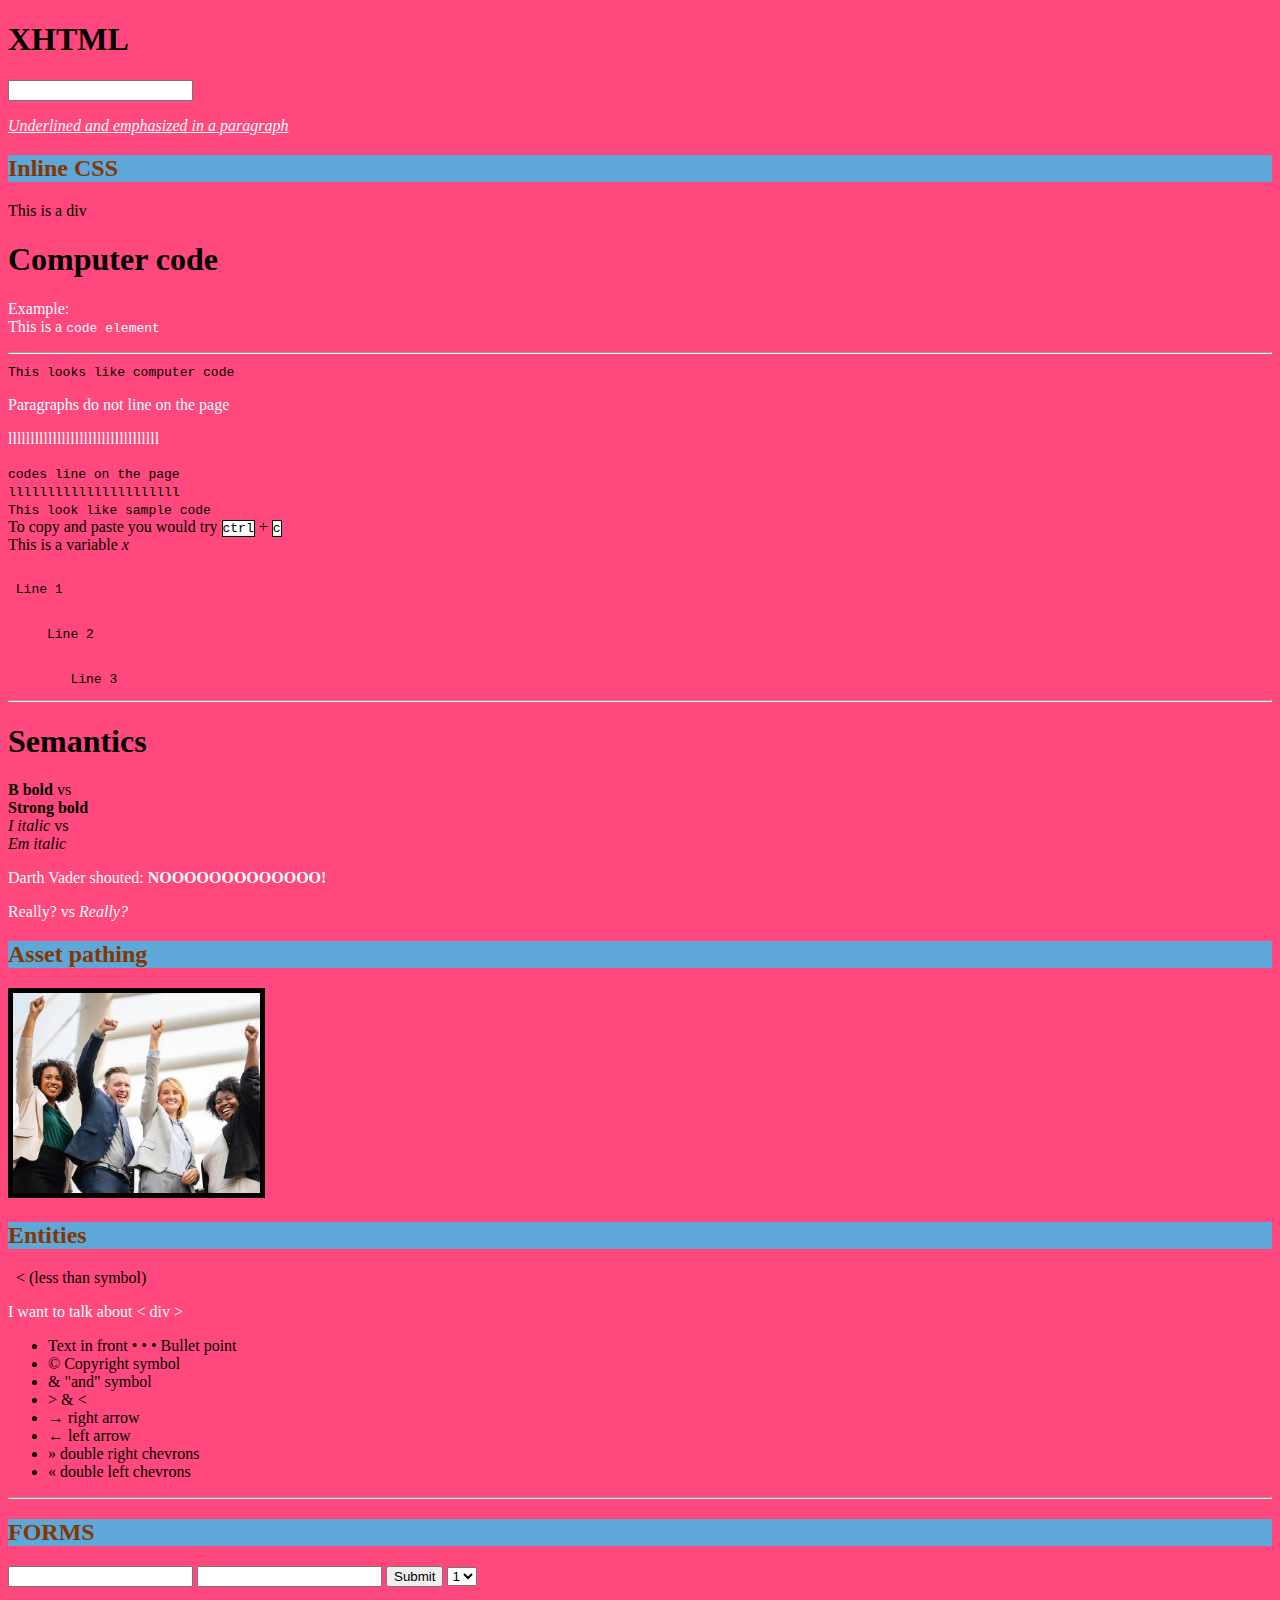
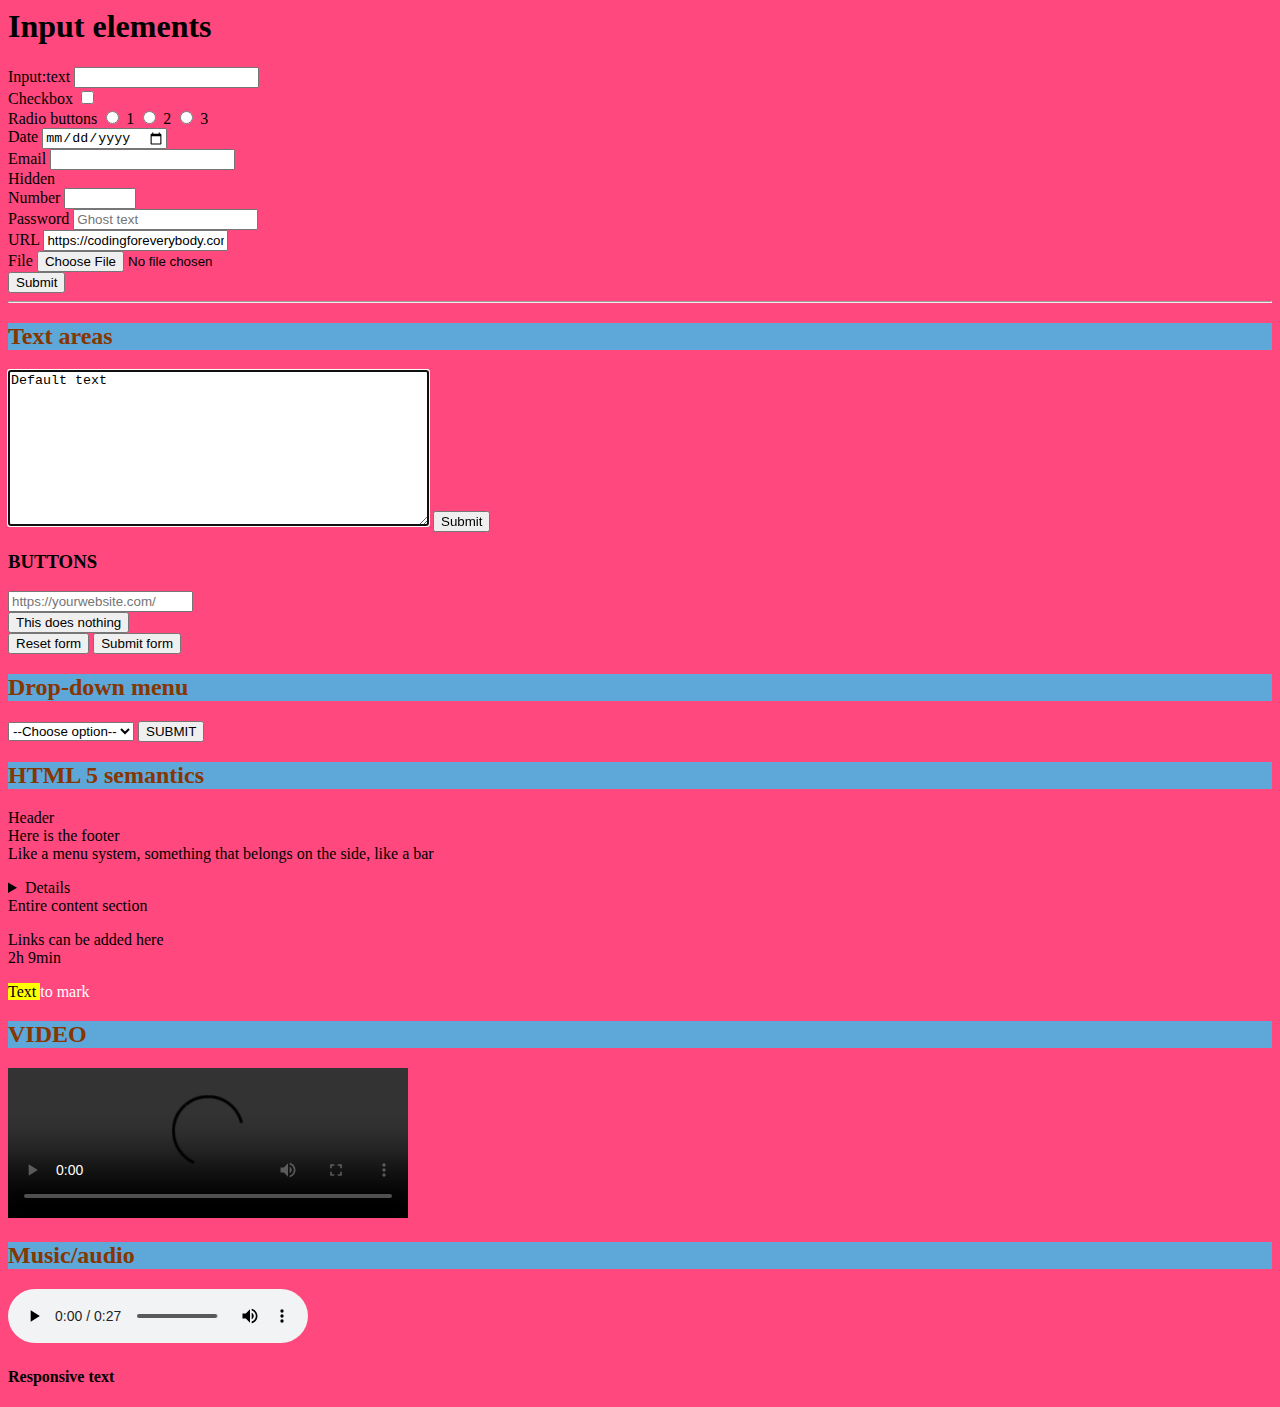
<file: file2.html>
<!DOCTYPE html>
<html>
<head>
	<!--head elements:-->
	<meta charset="utf-8"> <!--we use this as an extra detail to tell the browser we use different symbols, letters,.. so it can see different languages-->
	<meta name="view-port" content="width=device-width, initial-scale=1.0">
	<!--this makes the site responsive--> 
	<meta http-equiv="X-UA-Compatible" content="ie=edge">
	<!--make sure the content is available on edge-->
	<title> HTML 2 </title>
	<link rel="stylesheet" type="text/css" href="style.css">
</head>
<body>

<h1>XHTML</h1>

<input type="text" name="disabled">
<div attr= "attr">  </div>
<!--we can create our own elements-->
 <!--<br> - html-->
 <!--<br/> -xhtml-->
 <p>
 	<em>
 		<u>
 			Underlined and emphasized in a paragraph
 		</u>
 	</em>
 </p>
<h2> Inline CSS</h2>
<div>
  This is a div
</div>

<!--code formatting--> 

<h1>Computer code</h1>
<p> Example: <br> This is a <code>code element</code></p>
<hr>
<code>This looks like computer code</code>

<p>Paragraphs do not line on the page</p>
<P>llllllllllllllllllllllllllllllllll</P>

<code>codes line on the page</code> <br>
<code>llllllllllllllllllllll</code>
<br>
<samp> This look like sample code</samp>
<br>

To copy and paste you would try <kbd>ctrl</kbd> + <kbd>c</kbd>
<br>
This is a variable <var> x </var>
<br>
<!--pre is space sensitive-->
<pre> 
 Line 1 


     Line 2


        Line 3
</pre>

<hr>

<!--bold and italic semantics--> 
<h1>Semantics</h1>

<!--differences are important for screen readers, screen readers can't tell b bold is bold or i italic is italic-->
<div>
	<b> B bold </b> vs <br>
	<strong> Strong bold </strong>
	<br>
	<i>I italic</i> vs <br>
	<em> Em italic</em>
</div>
<p>
	Darth Vader shouted: <strong>NOOOOOOOOOOOOO!</strong>
</p>
<p>
	Really? vs <em> Really?</em>
</p>
<!--change in context-->




<!--ASSET PATHING-->

<h2> Asset pathing </h2>
<!--linking to a different folder-->

<img src="images/image2.jpg">

<link rel="stylesheet" type="text/css" href="css/style2.css">
<!--to go through more than one folder add "../" first in the href, before the last folder name-->


<!--favicon:-->
<link rel="icon" type="image/png" href="favicons/favicon.png"/>

<!--entities-->
<h2>Entities</h2>

&nbsp; <!--(non-breaking space)-->
&lt; (less than symbol)
<p>
	I want to talk about &lt; div &gt; <!--it sees it as regular symbols, not html elements-->

</p>

<ul>
	<li>Text in front &bull; &bull; &bull; Bullet point</li>
	<li> &copy; Copyright symbol </li>
	<li> &amp; "and" symbol</li>
	<li>&gt; &amp; &lt;</li>
	<li>&rarr; right arrow</li>
	<li>&larr; left arrow</li>
	<li> &raquo; double right chevrons</li>
	<li>&laquo; double left chevrons</li>
</ul>

<hr>
<h2>FORMS</h2>

<!--like log in forms-->
<form method="POST" action="index.html">
	<!--by using POST instead of GET we hide the data from the url bar-->
	<!--action is where the form is submitted-->

	<input type="text" name="first_name">
	<input type="text" name="last_name">
	<!--<input type="password" name="password">-->
	<input type="submit" name="submit">
	
	
	
	
	<select name="" id="">
	<option>1</option>
	<option>2</option>
     
	</select>
</form>

<!--INPUT elements-->
<h1> Input elements </h1>

<form>
	<div>
		<label for="first_name">Input:text</label>
        <input required type="text" id="first_name" name="first_name">

    </div>
    <div>
    	<label for="checkbox_field"> Checkbox</label>
    	<input type="Checkbox" value="1" name="Checkbox">
    </div>
    <div>
    	<label>Radio buttons</label>
    	<input type="Radio" name="Radio buttons"> 1
    	<input type="Radio" name="Radio buttons"> 2
    	<input type="Radio" name="Radio buttons"> 3
    </div>
    <div>
    	<label for="">Date</label>
    	<input type="Date" name="Date">
    </div>
    <div>
    	Email
    	<input type="email" name="email">
    </div>
    <div>
    	Hidden
    	<input type="Hidden" name="Hidden" value="is_hidden">
    </div>
    <div>
    	Number
    	<input type="Number" name="Number" step="0.5" max="50" min="0">
    </div>
    <div>
    	Password
    	<input type="password" name="password" placeholder="Ghost text">
    </div>
    <div>
    	URL
    	<input type="url" name="url" value="https://codingforeverybody.com">
    </div>
    <div>
    	File
    	<input type="File" name="File">
    </div>
    <div>
    	<input type="submit" name="submit" >
    </div>
</form>
<hr>
<h2>Text areas</h2>
<!--spcae sensitive-->
<form>
<textarea name="Text_area" id="" class="" minlength="20" maxlength="1000" cols="50" rows="10" required="required" placeholder="Ghost text" autofocus="autofocus">Default text</textarea>
<input type="submit" name="submit">
</form>

<h3>BUTTONS</h3>

<form method="GET" action="">

	<input type="URL" placeholder="https://yourwebsite.com/" name="website">
	<br>

	<button type="button">This does nothing</button> <!--javascript makes it interactive-->
	<br>
	<button type="reset">Reset form</button>
	<button type="submit"> Submit form</button> <!--the same as the input one-->
	
</form>
<h2>Drop-down menu</h2>

<form method="GET" action="">

	<select id="" class="" name="selected_item" required="required">
		<option value="" disabled="disabled" selected="selected">--Choose option--</option>
		<option value="option_1">option #1</option>
		<option value="something_else">option #2</option>
		<option value="lat_option" >option #3</option>
	</select>
	

	<button type="submit">SUBMIT</button>
</form>

<h2>HTML 5 semantics</h2>
<!--FOR SUBLIME TEXT, INSTALL EMMET-->
<!--used to understand what is going on when looking at the code-->
<nav id="" class="" ></nav>
<header>Header</header>
<footer>Here is the footer</footer>
<aside>Like a menu system, something that belongs on the side, like a bar</aside>
<article>
	<p></p>
	<p></p>
	<!--...-->
</article>

<details>&copy; 2025</details>
<main>Entire content section
	<div>
		<article>
			<p></p>
		</article>
	</div>
</main>
<aside>
	Links can be added here
</aside>
<time>
	2h 9min
</time>

<p> <mark> Text </mark> to mark</p>

<h2>VIDEO</h2>

<video width="400" controls="controls">
	<source src="videos/SampleVideo_1280x720_2mb.mp4" type="image/mp4">
	<!--<source src="videos/SampleVideo_1280x720_2mb.ogg" type="video/ogg">-->
	<p>
		You don't have an HTML5 enabled browser
	</p>
</video>

<h2>Music/audio</h2>

<audio controls="controls">
	<source src="audio/music.mp3" type="audio/mpeg">
	
</audio>

<h4>
	Responsive text
</h4>

</body>
</html>
</file>
<file: style.css>
body{
	background-color: #FF487D;
}
p{
	color: white;
}

div{
	 
	color: black;
}
kbd{
	border: 1px solid black; 
    background-color: white;
}
h2{
	background-color: #5DA7D9;
	color: #873600;
}
img{
	max-width: 300px; 
	max-height: 200px;
}
</file>
<file: css/style2.css>
img{
	border: 5px solid black;
}
</file>
